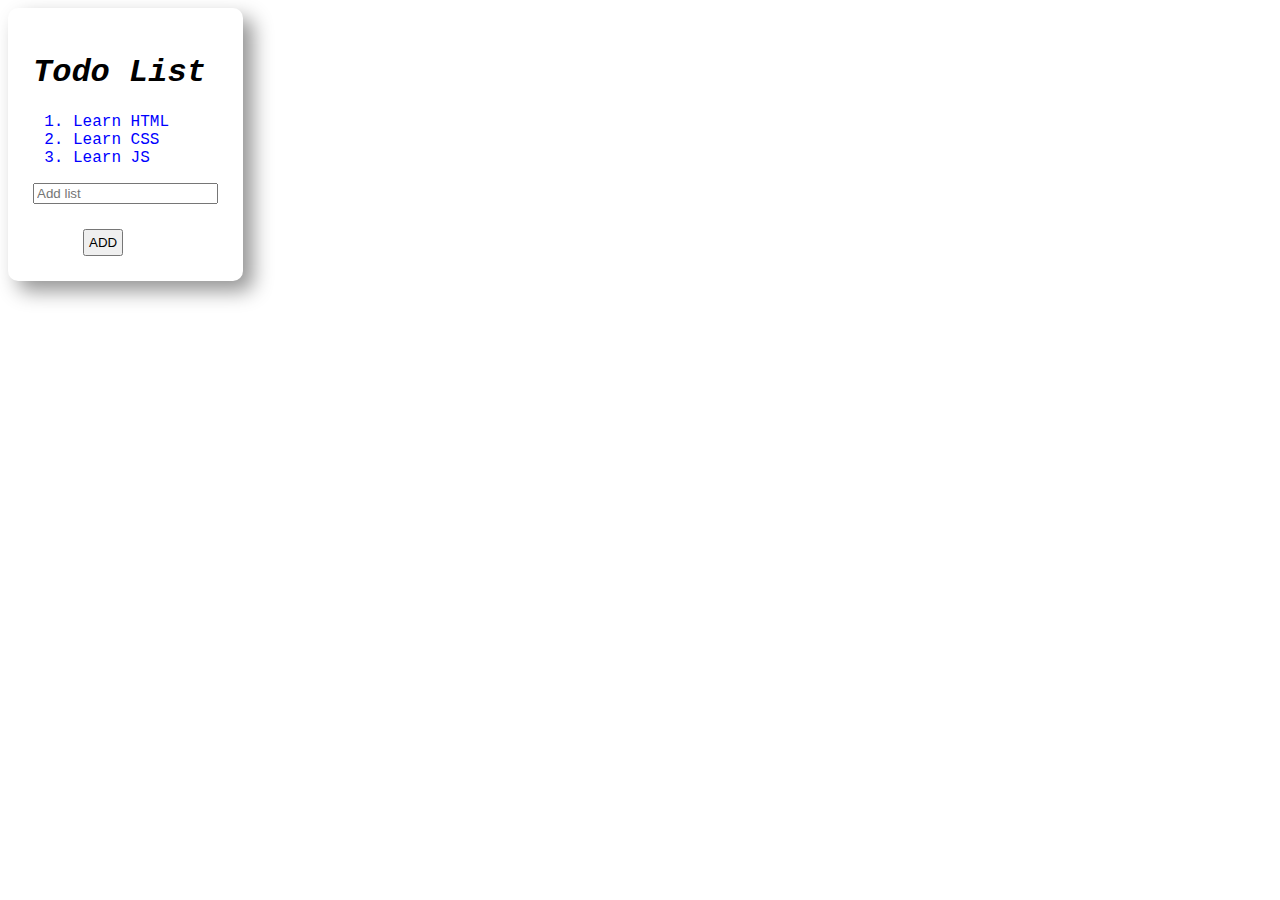
<file: study/index.html>
<html>
    <head>
        <link rel="stylesheet" href="style.css">
        <link rel="preconnect" href="https://fonts.googleapis.com">
        <link rel="preconnect" href="https://fonts.gstatic.com" crossorigin>
        <link href="https://fonts.googleapis.com/css2?family=Roboto:ital,wght@1,100&display=swap" rel="stylesheet">
        
    </head>
    <body>
        <div class="todo-list"> 
            <h1 class="todo-list-heading">Todo List </h1>
            <ol class="todo-list-list">
                <li > Learn HTML</li>
                <li>Learn CSS</li>
                <li>Learn JS </li>

            </ol>
            <input id="input-list" class="input" type="text" placeholder="Add list">
            <button id="button-add"class="button">
                ADD
            </button>
        </div>
        <script src="script.js"></script>
    </body>
</html>
</file>
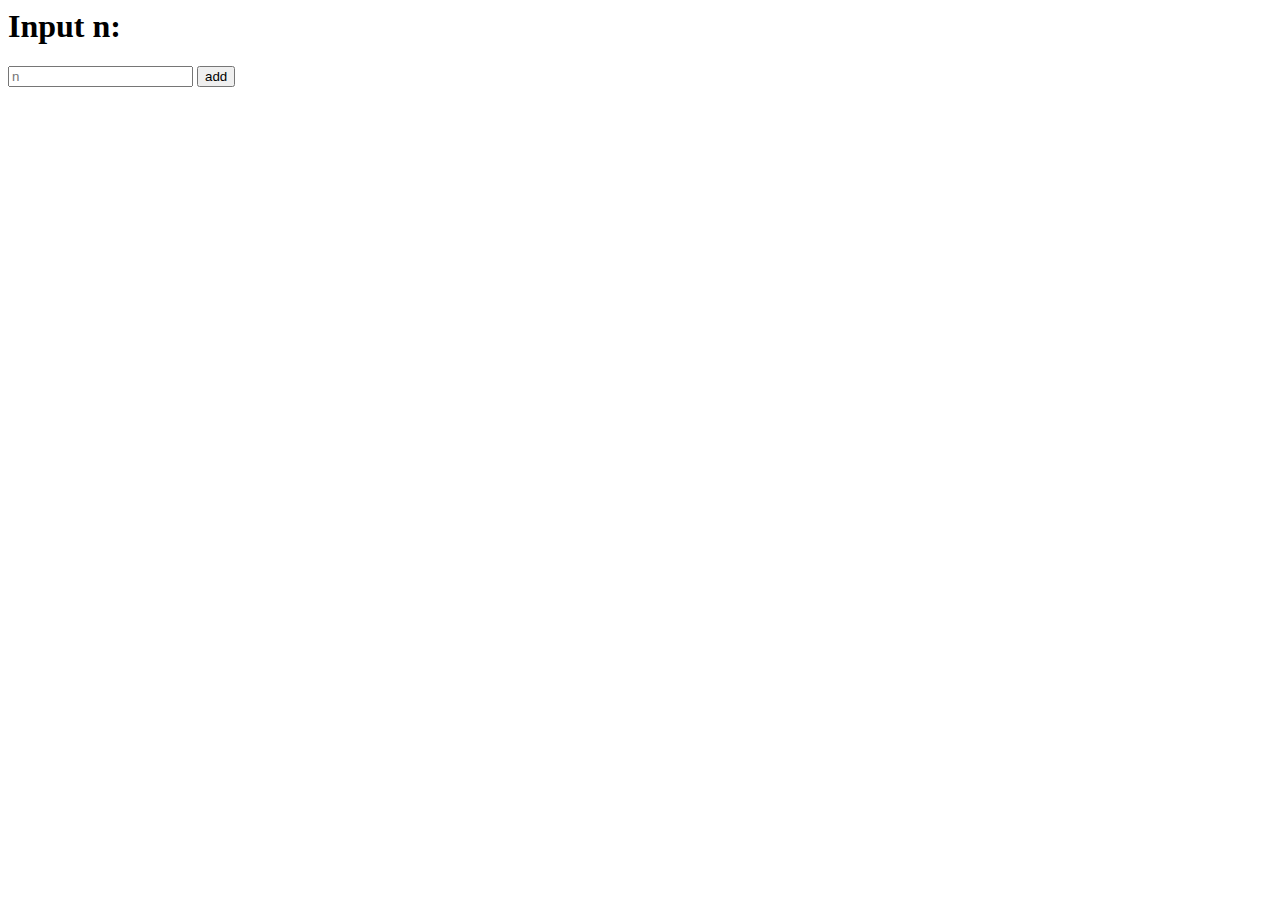
<file: codethieunhi/test.html>
<html>
    <head>
        
    </head>

    <body>
        <h1>Input n: </h1>
        <input id="input-n" type="number" placeholder="n">
        <button id="button-add"> add</button>
        <p id="result"></p>
        <script src="scripts.js"></script>
    </body>
</html>
</file>
<file: study/style.css>
.todo-list {
    font-family: 'Courier New', Courier, monospace;
    border-radius: 10px;
    border: 2px;
    /* border-style: solid; */
    width: fit-content;
    padding: 25px;
    box-sizing: content-box;
    box-shadow: 10px 10px 20px 0px rgba(0,0,0,0.42);
    -webkit-box-shadow: 10px 10px 20px 0px rgba(0,0,0,0.42);
    -moz-box-shadow: 10px 10px 20px 0px rgba(0,0,0,0.42);
}
.todo-list-heading{
    font-style: italic;
    font-family: 'Courier New', Courier, monospace;

}
.todo-list-list {
    color: blue;
    font-family: 'Courier New', Courier, monospace;
    width: fit-content;
}

.input{
    display: block;
    margin-bottom: 5px;
}

.button
{
    padding: 4px;
    margin-top: 20px;
    margin-left: 50px;
}

.button:hover{
    color: violet;
    border: none;

}
</file>
